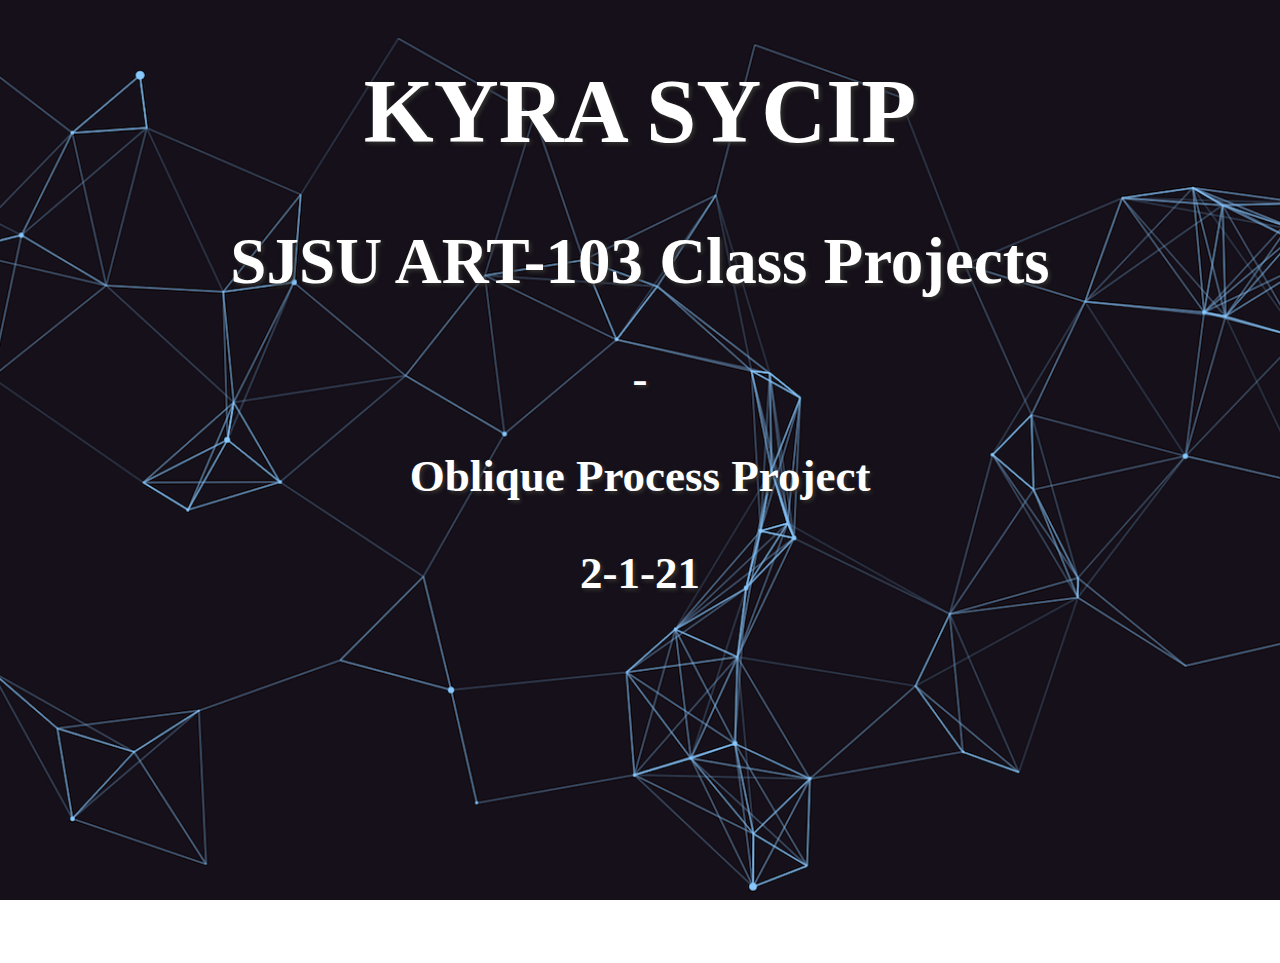
<file: index.html>
<!DOCTYPE html><html lang="en"><head>
    <script src="p5.js"></script>
    <script src="p5.sound.min.js"></script>
    <link rel="stylesheet" type="text/css" href="style.css">
    <title>Kyra SyCip</title>
    <meta charset="utf-8">

  </head>

<div>
<h1>KYRA SYCIP</h1>
<h2>SJSU ART-103 Class Projects</h2>
<h3>-</h3>
</div>


  <body>
    <!-- <script src="sketch.js"></script> -->

    <h3>Oblique Process Project </h3>
    <h3>2-1-21</h3>
    <div id="video1" class="center-block">
    <iframe width="560" height="315" src="https://www.youtube.com/embed/iy9WJyGfyEA" frameborder="0" allow="accelerometer; autoplay; clipboard-write; encrypted-media; gyroscope; picture-in-picture" allowfullscreen></iframe>
    </video>

</body></html>
</file>
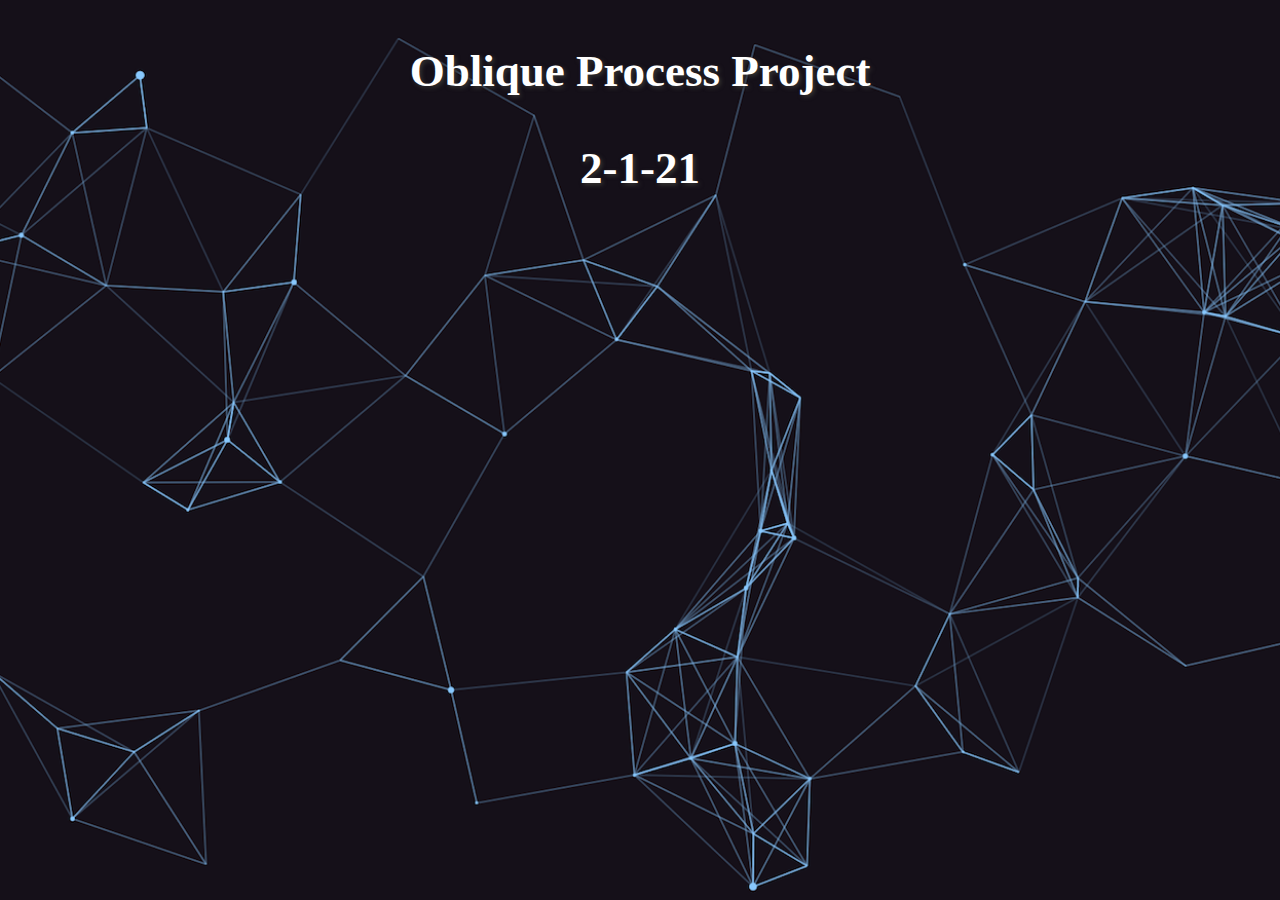
<file: oblique.html>
<!DOCTYPE html><html lang="en"><head>
    <script src="p5.js"></script>
    <script src="p5.sound.min.js"></script>
    <link rel="stylesheet" type="text/css" href="style.css">
    <title>Kyra SyCip</title>
    <meta charset="utf-8">

  </head>

<!-- <div>
<h1>KYRA SYCIP</h1>
<h2>SJSU ART-103 Class Projects</h2>
<h3>-</h3>
</div> -->


  <body>
    <!-- <script src="sketch.js"></script> -->

    <h3>Oblique Process Project </h3>
    <h3>2-1-21</h3>
    <div id="video1" class="center-block">
    <iframe width="560" height="315" src="https://www.youtube.com/embed/iy9WJyGfyEA" frameborder="0" allow="accelerometer; autoplay; clipboard-write; encrypted-media; gyroscope; picture-in-picture" allowfullscreen></iframe>
    </video>

</body></html>
</file>
<file: style.css>
html, body {
  margin: 0;
  padding: 0;
}

html {
  background: url(assets/background_.png) no-repeat center center fixed;
  -webkit-background-size: cover;
  -moz-background-size: cover;
  -o-background-size: cover;
  background-size: cover;
}

h1 {
  text-align: center;
  font-size: 90px;
  color: white;
  font-family: "Didot", Times, serif;
  /* text-shadow: 2px 2px 4px #000000; */
  text-shadow: 2px 2px 4px #363532;
}

h2 {
  text-align: center;
  font-size: 65px;
  color: white;
  font-family: "Didot", Times, serif;
  /* text-shadow: 2px 2px 4px #000000; */
  text-shadow: 2px 2px 4px #363532;
}

h3 {
  text-align: center;
  font-size: 45px;
  color: white;
  font-family: "Didot", Times, serif;
  /* text-shadow: 2px 2px 4px #000000; */
  text-shadow: 2px 2px 4px #363532;
}

canvas {
  display: block;
}

.center {
  display: block;
  margin-left: auto;
  margin-right: auto;
  width: 50%;
}

.center-block {
  display: block;
  margin-right: auto;
  margin-left: auto;
  width: 50%;
}
</file>
